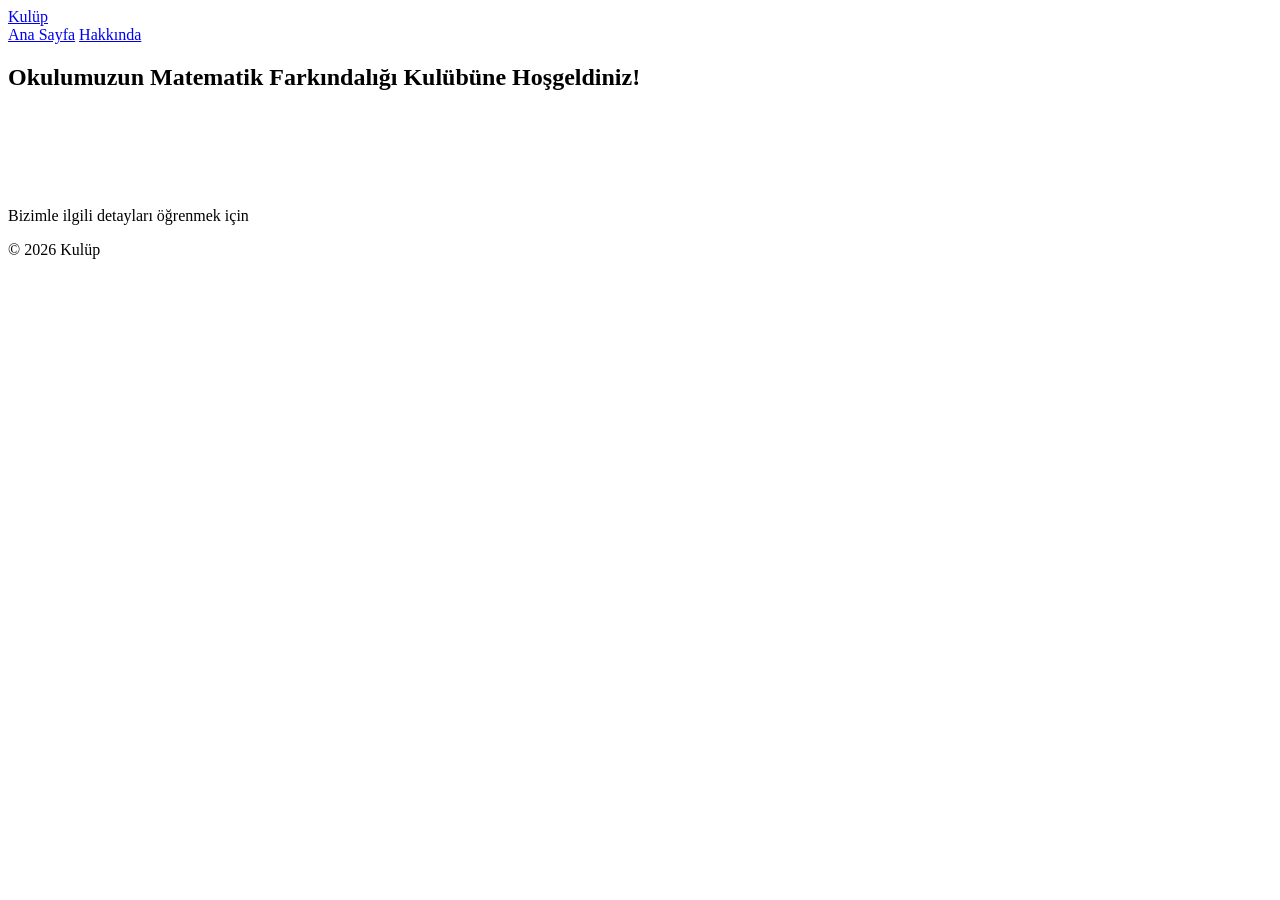
<file: public/index.html>
<!DOCTYPE html>
<html lang="tr">
<head>
  <meta charset="utf-8">
  <meta name="viewport" content="width=device-width, initial-scale=1">
  <title> Kulüp </title>
  <link rel="stylesheet" href="https://example.com/style.css">
</head>
<body>
  
  <header class="ust">
    <div class="ust-ic">
      <a class="site-adi" href="https://example.com/">Kulüp</a>
      <nav>
        <a href="https://example.com/" class="aktif">Ana Sayfa</a>
        <a href="https://example.com/hakkinda/" >Hakkında</a>
      </nav>
    </div>
  </header>

  <main>
<h2 id="okulumuzun-matematik-farkindaligi-kulubune-hosgeldiniz">Okulumuzun Matematik Farkındalığı Kulübüne Hoşgeldiniz!</h2>
<div style="height: 5rem"></div>
<p>Bizimle ilgili detayları öğrenmek için</p>

</main>

  <footer class="alt">
    © 2026 Kulüp
  </footer>
</body>
</html>
</file>
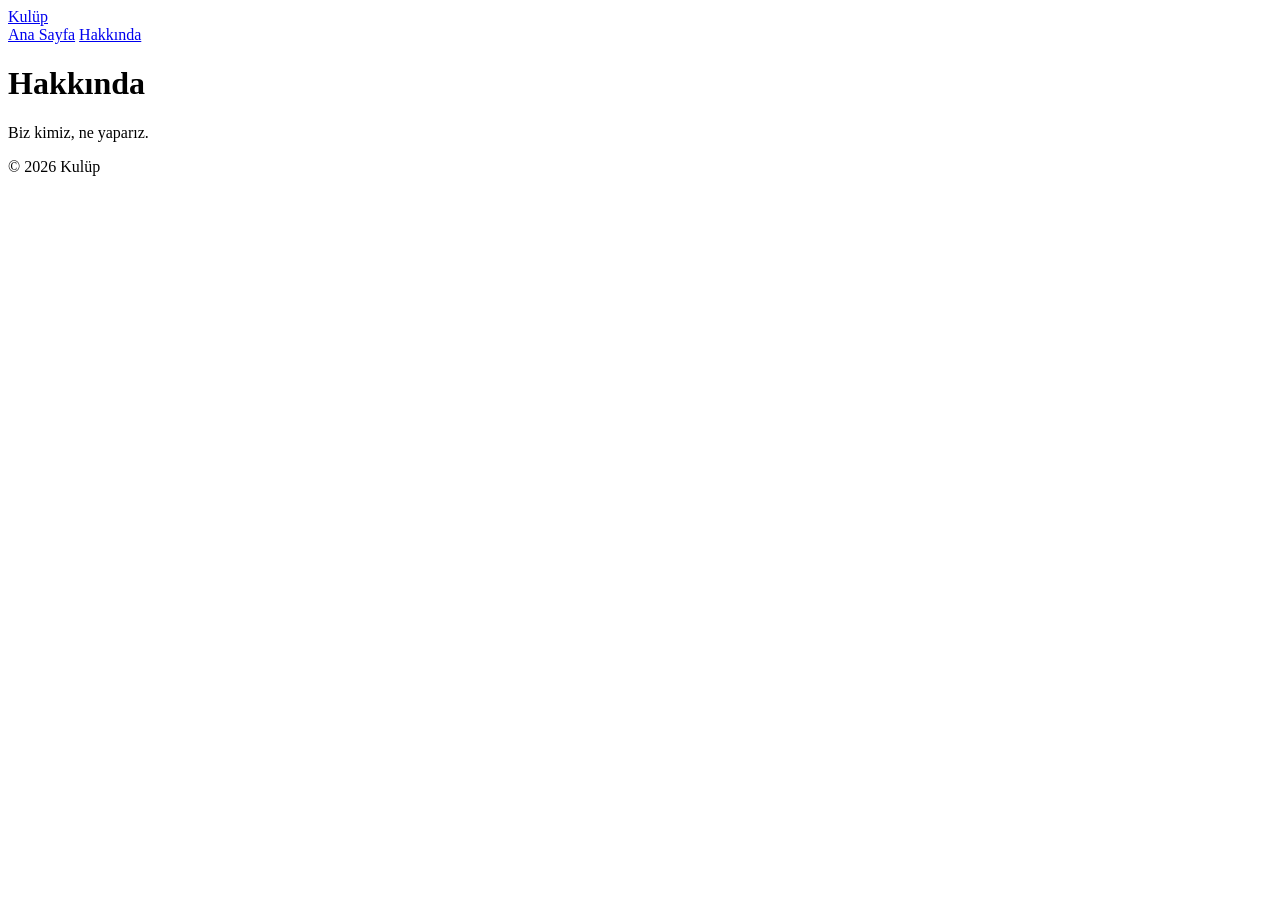
<file: public/hakkinda/index.html>
<!DOCTYPE html>
<html lang="tr">
<head>
  <meta charset="utf-8">
  <meta name="viewport" content="width=device-width, initial-scale=1">
  <title>Hakkında | Kulüp</title>
  <link rel="stylesheet" href="https://example.com/style.css">
</head>
<body>
  
  <header class="ust">
    <div class="ust-ic">
      <a class="site-adi" href="https://example.com/">Kulüp</a>
      <nav>
        <a href="https://example.com/" >Ana Sayfa</a>
        <a href="https://example.com/hakkinda/" class="aktif">Hakkında</a>
      </nav>
    </div>
  </header>

  <main>
<h1>Hakkında</h1>
<p>Biz kimiz, ne yaparız.</p>

</main>

  <footer class="alt">
    © 2026 Kulüp
  </footer>
</body>
</html>
</file>
